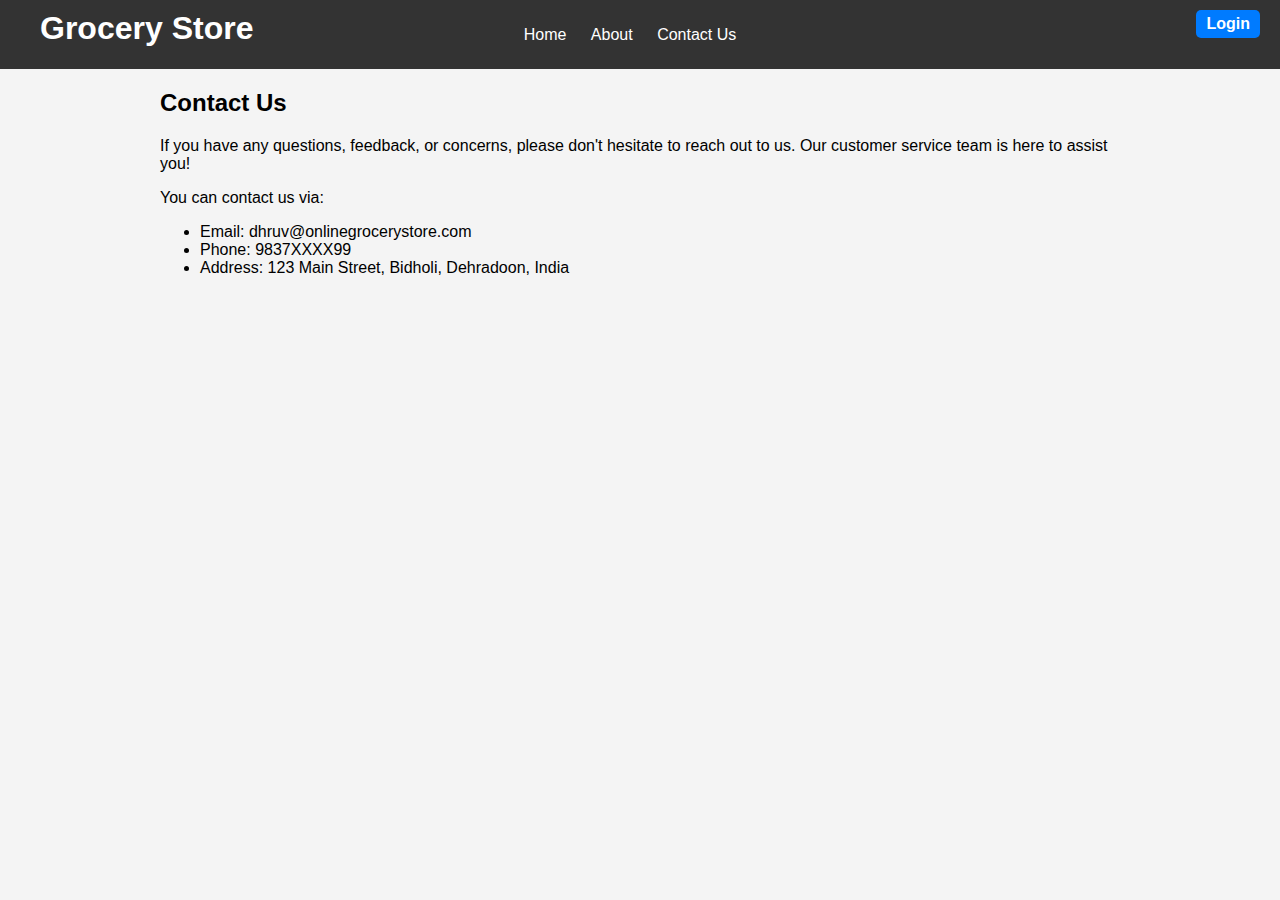
<file: contact.html>
<!DOCTYPE html>
<html lang="en">
<head>
    <meta charset="UTF-8">
    <meta name="viewport" content="width=device-width, initial-scale=1.0">
    <title>Contact Us - Online Grocery Store</title>
    <link rel="stylesheet" href="style.css">
</head>
<body>
    <header>
        <h1 class="store-title">Grocery Store</h1>
        <nav>
            <ul>
                <li><a href="index.html">Home</a></li>
                <li><a href="about.html">About</a></li>
                <li><a href="contact.html">Contact Us</a></li>
            </ul>
        </nav>
        <a href="login.html" class="login">Login</a>
    </header>
    <div class="container">
        <div class="content">
            <h2>Contact Us</h2>
            <p>If you have any questions, feedback, or concerns, please don't hesitate to reach out to us. Our customer service team is here to assist you!</p>
            <p>You can contact us via:</p>
            <ul>
                <li>Email: dhruv@onlinegrocerystore.com</li>
                <li>Phone: 9837XXXX99</li>
                <li>Address: 123 Main Street, Bidholi, Dehradoon, India</li>
            </ul>
        </div>
    </div>
</body>
</html>
</file>
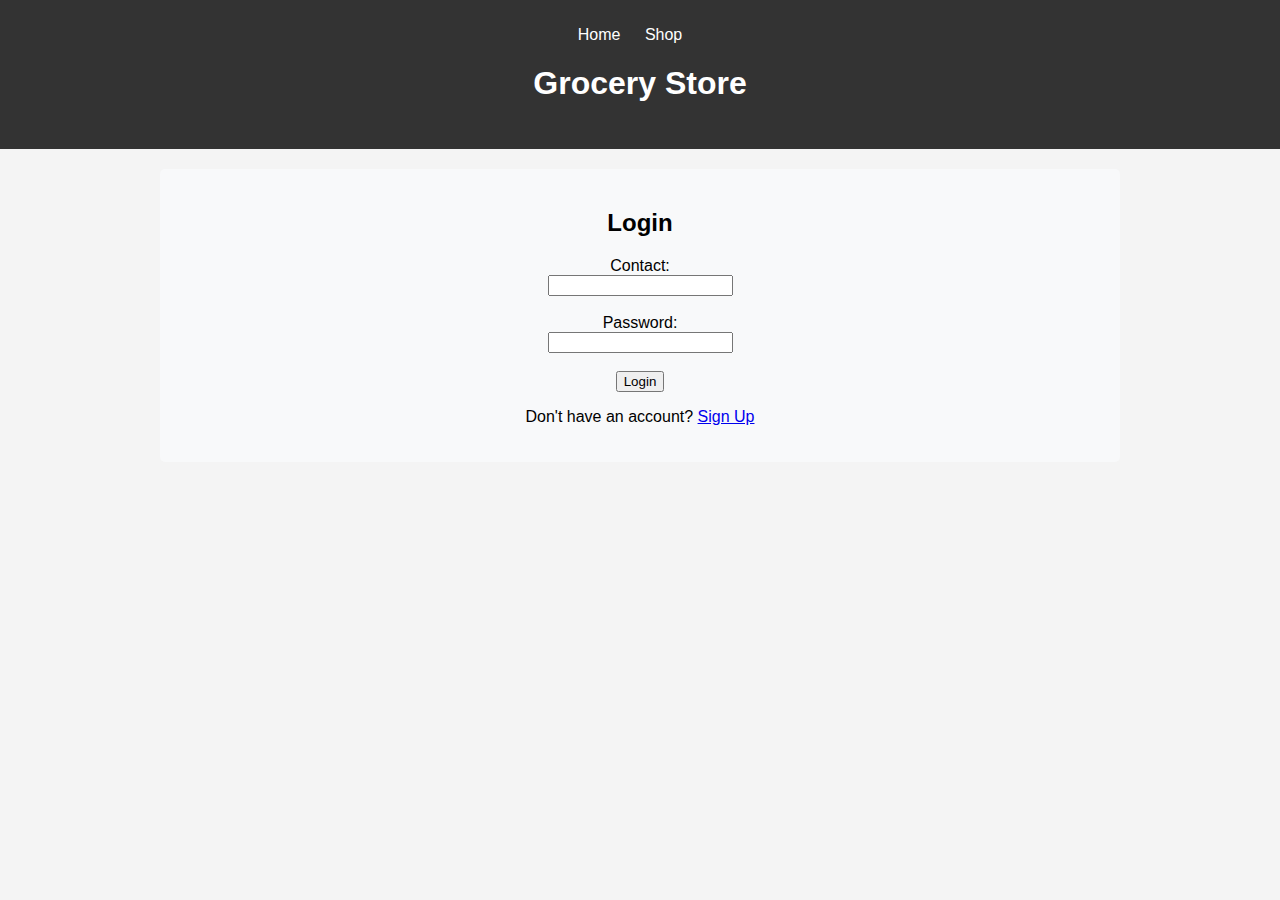
<file: login.html>
<!DOCTYPE html>
<html lang="en">
<head>
    <meta charset="UTF-8">
    <meta name="viewport" content="width=device-width, initial-scale=1.0">
    <title>Login - Online Grocery Store</title>
    <link rel="stylesheet" href="style.css">
    <script src="script.js" defer></script>
</head>
<body>
    <header>
        <nav>
            <ul>
                <li><a href="index.html">Home</a></li>
                <li><a href="https://www.bigbasket.com/" target="new">Shop</a></li>
            </ul>
        </nav>
        <h1><a href="index.html" id="store-link" style="text-decoration: none; color: inherit;">Grocery Store</a></h1>

    </header>
    <div class="container">
        <div class="jumbotron">
            <h2>Login</h2>
            <form action="login_process.php" method="POST">
                <label for="contact">Contact:</label><br>
                <input type="text" id="contact" name="contact"><br><br>

                <label for="password">Password:</label><br>
                <input type="password" id="password" name="password"><br><br>

                <input type="submit" value="Login">
            </form>
            <p>Don't have an account? <a href="sign.html">Sign Up</a></p>
        </div>
    </div>
</body>
</html>
</file>
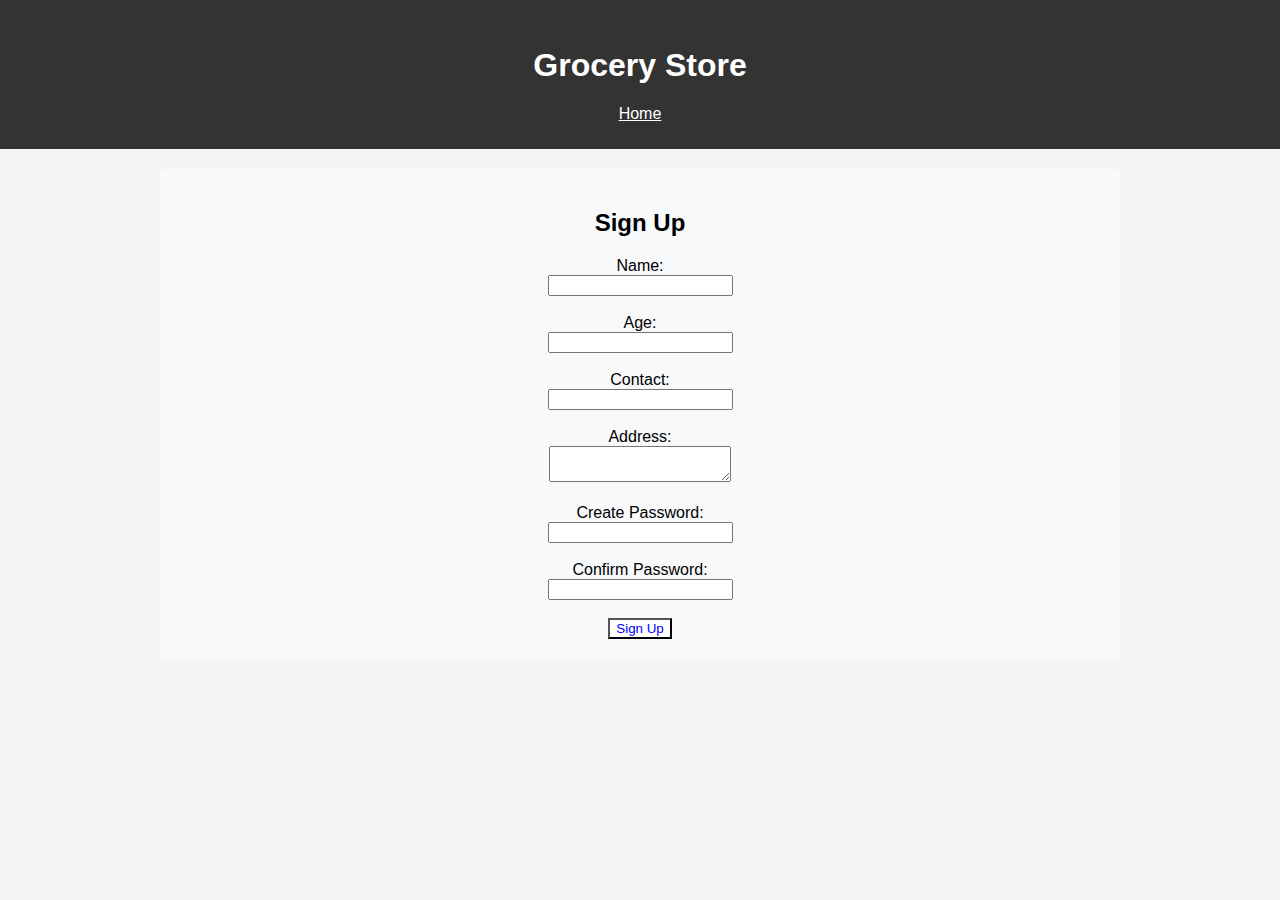
<file: sign.html>
<!DOCTYPE html>
<html lang="en">
<head>
    <meta charset="UTF-8">
    <meta name="viewport" content="width=device-width, initial-scale=1.0">
    <title>Sign Up - Online Grocery Store</title>
    <link rel="stylesheet" href="style.css">
    <script src="script.js" defer></script>
</head>
<body>
    <header>
        <h1  style="color: inherit; width: auto;">Grocery Store</h1>
        <a href="index.html" style="color: #fff;">Home</a>
    </header>
    <div class="container">
        <div class="jumbotron">
            <h2 style="color: black;">Sign Up</h2>
            <form action="signup_process.php" method="POST">
                <label for="name">Name:</label><br>
                <input type="text" id="name" name="name"><br><br>

                <label for="age">Age:</label><br>
                <input type="text" id="age" name="age"><br><br>

                <label for="contact">Contact:</label><br>
                <input type="text" id="contact" name="contact"><br><br>

                <label for="address">Address:</label><br>
                <textarea id="address" name="address"></textarea><br><br>

                <label for="password">Create Password:</label><br>
                <input type="password" id="password" name="password"><br><br>

                <label for="confirm_password">Confirm Password:</label><br>
                <input type="password" id="confirm_password" name="confirm_password"><br><br>

                <input style="color: blue; background-color: #fff; width: auto; border-radius: 0%;" type="submit" value="Sign Up">
            </form>
        </div>
    </div>
</body>
</html>
</file>
<file: style.css>
body {
    font-family: Arial, sans-serif;
    margin: 0;
    padding: 0;
    background-color: #f4f4f4;
}

header {
    background-color: #333;
    color: #fff;
    padding: 2%; /* Adjust padding */
    text-align: center;
    position: relative; /* Make the header a positioning context */
}

nav ul {
    list-style-type: none;
    margin: 0;
    padding: 0;
}

nav ul li {
    display: inline;
    margin-right: 20px;
}

nav ul li a {
    text-decoration: none;
    color: #fff;
}

.login {
    text-decoration: none;
    color: #fff;
    font-weight: bold;
    padding: 5px 10px;
    border-radius: 5px;
    background-color: #007bff;
    position: absolute;
    top: 10px;
    right: 20px;
}

.container {
    max-width: 960px;
    margin: 20px auto;
    padding: 0 20px;
}

.jumbotron {
    background-color: #f8f9fa;
    padding: 20px;
    border-radius: 5px;
    text-align: center;
}

.btn {
    display: inline-block;
    padding: 10px 20px;
    background-color: #007bff;
    color: #fff;
    text-decoration: none;
    border-radius: 10px;
}

.btn:hover {
    background-color: #0056b3;
}

.store-title {
    text-align: left; /* Align to left */
    margin: 0; /* Remove margin */
    padding-left: 20px; /* Add padding for spacing */
    position: absolute; /* Position absolutely */
    top: 10px; /* Adjust top position */
    left: 20px; /* Adjust left position */
}

footer {
    background-color: #333;
    color: #FFF;
    text-align: center;
    padding: 0.1%;
    position: relative;
    bottom: 0;
    width: 100%;
}
@keyframes fadeOut {
    0% { opacity: 1; }
    100% { opacity: 0; }
}

.fade-out {
    animation: fadeOut 0.5s ease forwards;
}
</file>
